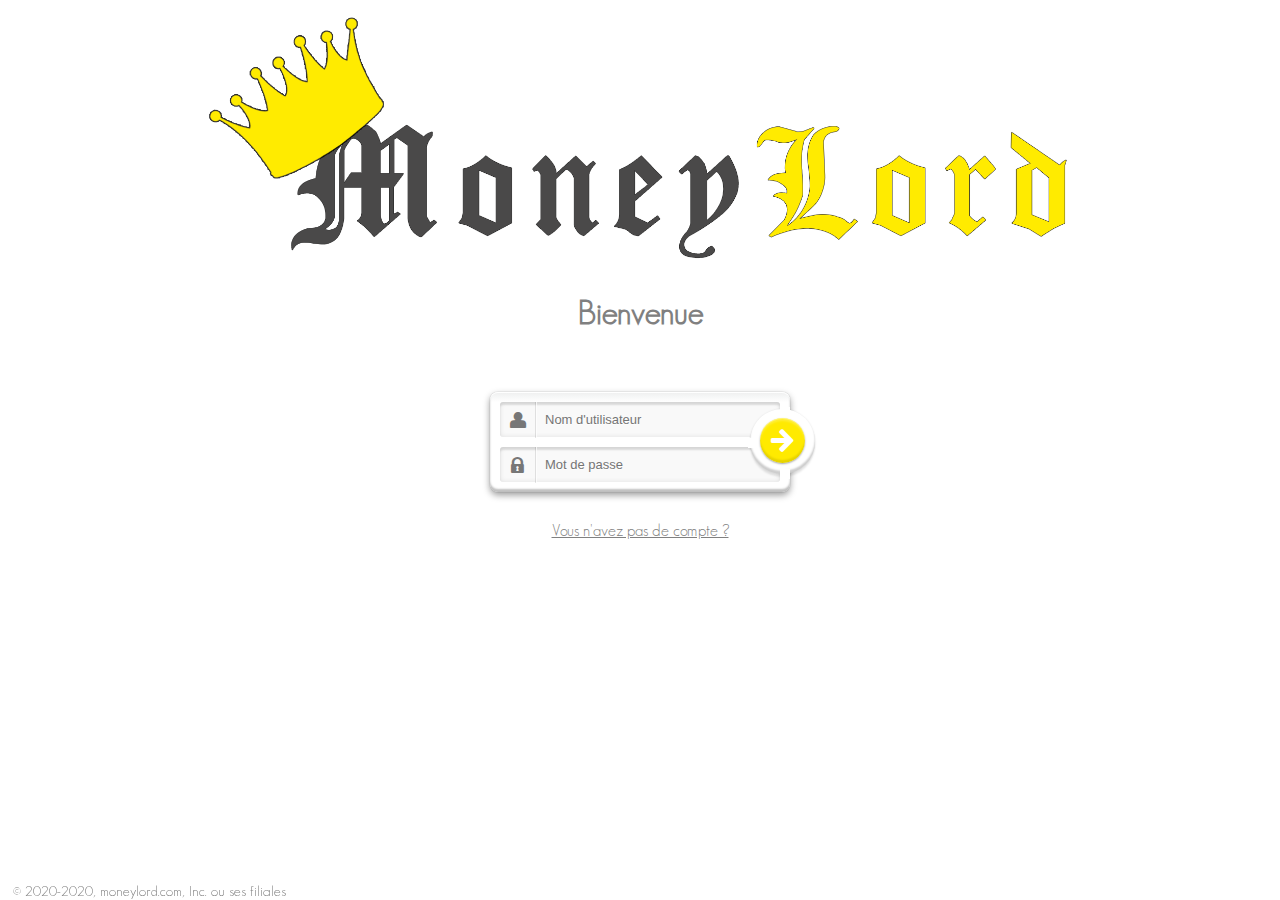
<file: Projet s2/Index.html>
<!DOCTYPE html>
  <html>
      <head>
          <meta charset="utf-8" />
          <link rel="stylesheet" type="text/css" href="css/style.css" />
          <link rel="stylesheet" href="css/styleprojet.css" type="text/css" media="screen" />
          <link rel="icon" type="image/png" href="Images/minilogo.png" />
          <title>Connection</title>
      </head>
      <body>
        <section class="sectionindex">
          <div class="imageindex">
            <center>
            <img src="Images/logo.png" class="logo" alt="Logo" />
            </center>
          </div>

          <div class="Connection">
            <center>
            <h1 class="welcome">Bienvenue</h1>
            <p>
              <form class="formulaire">
            		<p class="field"><input type="text" name="login" placeholder="Nom d'utilisateur"><i class="icon-user icon-large"></i></p>
            		<p class="field"><input type="password" name="password" placeholder="Mot de passe"><i class="icon-lock icon-large"></i></p>
            		<p class="submit"><button type="submit" name="submit"><i class="icon-arrow-right icon-large"></i></button></p>
            	</form>
              <a href="sign_up.html">Vous n'avez pas de compte ?</a>
            </p>
            </center>
          </div>
        </section>

        <footer>
          <center>
            <p>© 2020-2020, moneylord.com, Inc. ou ses filiales</p>
          </center>
        </footer>


      </body>
  </html>
</file>
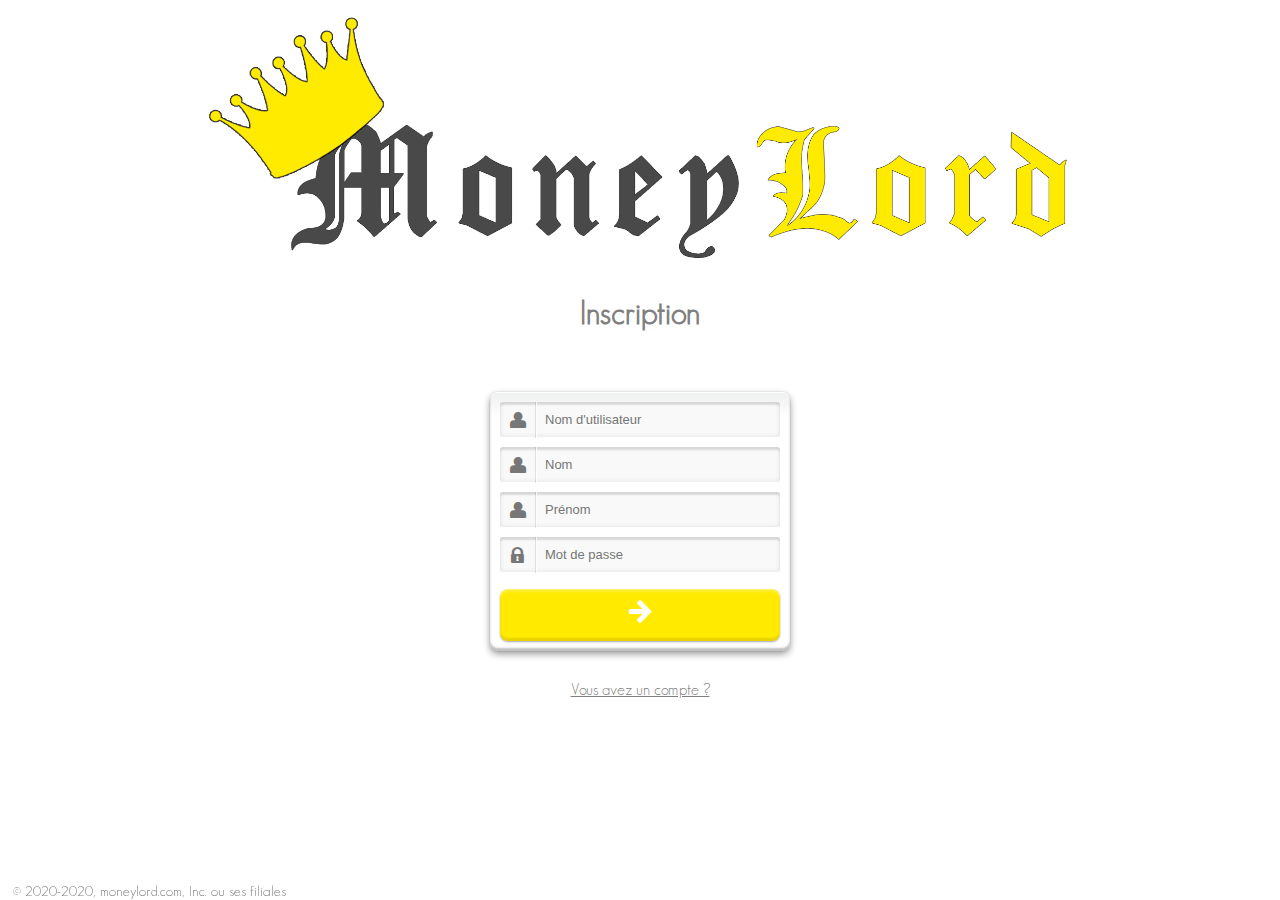
<file: Projet s2/sign_up.html>
<!DOCTYPE html>
  <html>
      <head>
          <meta charset="utf-8" />
          <link rel="stylesheet" type="text/css" href="css/style.css" />
          <link rel="stylesheet" href="css/styleprojet.css" type="text/css" media="screen" />
          <link rel="icon" type="image/png" href="Images/minilogo.png" />
          <title>Connection</title>
      </head>
      <body>
        <section class="sectionindex">
          <div class="imageindex">
            <center>
            <img src="Images/logo.png" class="logo" alt="Logo" />
            </center>
          </div>

          <div class="signup">
            <center>
            <h1 class="welcome">Inscription</h1>
            <p>
              <form class="formulaire">
                <p class="field"><input type="text" name="login" placeholder="Nom d'utilisateur"><i class="icon-user icon-large"></i></p>
            		<p class="field"><input type="text" name="nom" placeholder="Nom"><i class="icon-user icon-large"></i></p>
                <p class="field"><input type="text" name="prenom" placeholder="Prénom"><i class="icon-user icon-large"></i></p>
            		<p class="field"><input type="password" name="password" placeholder="Mot de passe"><i class="icon-lock icon-large"></i></p><br>
            		<button type="submit" name="submit"><i class="icon-arrow-right icon-large"></i></button>
            	</form>
              <a href="index.html">Vous avez un compte ?</a>
            </p>
            </center>
          </div>
        </section>

        <footer>
          <center>
            <p>© 2020-2020, moneylord.com, Inc. ou ses filiales</p>
          </center>
        </footer>


      </body>
  </html>
</file>
<file: Projet s2/css/styleprojet.css>
body{
    margin: 0;
    padding: 0;
    background-color: white;
    font-family: 'GeosansLight', "Arial Black", Arial, Verdana, sans-serif;
}

header{
  position: fixed;
  top: 0;
  display: flex;
  height: 15%;
  background:url(../Images/header.png) no-repeat;
  background-position: bottom;
  background-size: 100%;
}
#coinFlipSide{
  display: ;
}
#gameCoinFlipTag{
  border: 1px solid #808080;
  width: 20vw;
  font-size: 1.5em;
  font-family: 'GeosansLight', "Arial Black", Arial, Verdana, sans-serif;
  border-radius: 20em;
  padding-left: 5px;
  height: 20vw;
}

.gameColorTagGrey{
  background-color: #81827d;
}
.gameColorTagYellow{
  background-color: #EDD602;
}

#gameColorTag{
  border: 1px solid #808080;
  width: 20vw;
  font-size: 1.5em;
  font-family: 'GeosansLight', "Arial Black", Arial, Verdana, sans-serif;
  border-radius: 10px;
  padding-left: 5px;
  height: 50px;
}

.gameColorTagRed{
  background-color: #c50326;
}
.gameColorTagblue{
  background-color: #0d6af7;
}
.gameColorTaggreen{
  background-color: #13c924;
}
.gameColorTaggrey{
  background-color: #81827d;
}
.gameColorTagyellow{
  background-color: #EDD602;
}
.gameColorTagpurpul{
  background-color: #bc04a6;
}

.GameColorDisplaytop{
  display: flex;
  align-items: center;
  vertical-align: middle;
}
.GameColorDisplaybot{
  display: flex;
  align-items: center;
  vertical-align: middle;
}

.menu{
  font-weight:bold;
  padding-top: 3vh;
  width: 33.33%;
  font-size: 1.5vw;
}

.menu a{
  margin: 1vw;
  color: #808080;
  text-decoration: none;
  font-size: 1.6vw;
}

.imglogoheader{
  max-width: 60%;
}

.logoheader{
  padding-top: 1%;
  width: 33.33%;

}

.account{
  font-weight:bold;
  font-size: 1.5vw;
  padding-top: 3vh;
  width: 33.33%;
  text-align: right;
}

.homeGame{
  display: flex;
  justify-content: center;
  text-align: justify;
  padding: 2em;
}

.homeGameCoinflip{
  padding: 1em;
  border: 1px solid #808080;
  margin: 0.5em;
  width: 30%;
}


.homeGameRoulette{
  padding: 1em;
  border: 1px solid #808080;
  margin: 0.5em;
  width: 30%;
}

.homeGameColor{
  padding: 1em;
  border: 1px solid #808080;
  margin: 0.5em;
  width: 30%;
}
.ImgHomeColor{
  max-width: 15vw;
}.ImgHomeRoulette{
  max-width: 15vw;
}.ImgHomeCoin{
  max-width: 15vw;
}

.account a{
  margin: 1vw;
  margin-top: 2px;
  padding-left: 2px;
  color: #808080;
  text-decoration: none;
  font-size: 1.6vw;
}

.content{
  margin-top: 6%;
  margin-left: 25%;
  padding: 1em;
  padding-top: 2em;
}

.contentstat{
  margin-top: 6%;
  margin-left: 25%;
  padding: 3em;
  font-size: 1.2em;
}

.addMoney{
  margin-top: 6%;
  padding: 3em;
}

img.logo{
	max-width: 70%;
}


@font-face {
    font-family: 'GeosansLight';
    src: url('../font/GeosansLight.ttf') format('truetype');
}
h1{
    font-family: 'GeosansLight', "Arial Black", Arial, Verdana, sans-serif;
    color: #808080;
}

a{
    font-family: 'GeosansLight', "Arial Black", Arial, Verdana, sans-serif;
    color: #808080;
}

footer {

    position: fixed;
    bottom: 0;
    padding-left: 1%;
}
footer p{
    font-family: 'GeosansLight', "Arial Black", Arial, Verdana, sans-serif;
    color: #808080;
    font-size: 0.9em;
}
.txtZone{
  font-size: 0.875em;
  width: 100%;
  height: 50px;
  padding: 0px 15px 0px 15px;
  border-radius: 10px;

  background: transparent;
  outline: none;

  border: solid 1px #808080;
}
.chat{
  position: fixed;
  color: black;
  top: 13%;
  width: 25%;
  padding: 0.3em;
  height: 80%;
  left: 0;
}
.messagesborder{
    border: 1px solid #808080;
    width: 100%;
    height: 80%;
}

.messages{
    word-wrap : break-word;
    position: fixed;
    bottom: 0;
    left: 1%;
    width: 100%;
    text-overflow: ellipsis;
}

*{box-sizing: border-box;}

/* Button used to open the chat form - fixed at the bottom of the page */
.open-button {
  background-color: #555;
  color: white;
  padding: 16px 20px;
  border: none;
  cursor: pointer;
  opacity: 0.8;
  position: fixed;
  bottom: 23px;
  right: 28px;
  width: 280px;
}

/* The popup chat - hidden by default */
.chat-popup {
  display: none;
  position: fixed;
  bottom: 0;
  right: 15px;
  border: 3px solid #f1f1f1;
  z-index: 9;
}

/* Add styles to the form container */
.form-container {
  max-width: 300px;
  padding: 10px;
  background-color: white;
}

/* Full-width textarea */
.form-container textarea {
  width: 100%;
  padding: 15px;
  margin: 5px 0 22px 0;
  border: none;
  background: #f1f1f1;
  resize: none;
  min-height: 200px;
}

/* When the textarea gets focus, do something */
.form-container textarea:focus {
  background-color: #ddd;
  outline: none;
}

/* Set a style for the submit/login button */
.form-container .btn {
  background-color: #4CAF50;
  color: white;
  padding: 16px 20px;
  border: none;
  cursor: pointer;
  width: 100%;
  margin-bottom:10px;
  opacity: 0.8;
}

/* Add a red background color to the cancel button */
.form-container .cancel {
  background-color: red;
}

/* Add some hover effects to buttons */
.form-container .btn:hover, .open-button:hover {
  opacity: 1;
}

em.yellow{
  color: #cccc00;

}

.lev2{
  display: flex;
}

.graphjeu{
  width: 60%;
}

.statgraphjeu{
  padding-top: 15%;
}
.account{
  font-weight:bold;
  font-size: 1.5vw;
  padding-top: 3vh;
  width: 33.33%;
  text-align: right;
}

nav {
  margin-top: 0.5%;
  position: fixed;
  width: 6vw;
  height: 15vw;
  top:0;
  right: 0;
  margin-right: 2%;
  background-color: transparent;

}
nav h2 {
  position: relative;
  text-transform: uppercase;
  font-weight: 200;
  display: flex;
  flex: 1;
  justify-content: center;
  align-items: center;
  transition: all .4s;
  background-color: transparent;

}

nav:hover h2{
  transform: translateY(-2px);
  box-shadow: 2px 2px 5px -1px;
  -moz-border-radius : 75px;
  -webkit-border-radius : 75px;
  border-radius : 75px;

 }
nav:hover:active h2{
  transform: translateY(10px);
  box-shadow: 0px -1px 2px 0px ;
 }

.toggle{
  position: absolute;
  left: 0;
  top: 0;
  width: 100%;
  height: 50%;
  z-index: 1;
  opacity: 0;
  cursor: pointer;
  background-color: transparent;
}

#toggle:checked ~ul {
  height: 0%;

}

nav ul {
  padding-left: 0;
  padding-top: 0;
  margin-top: 0;
  list-style: none;
  overflow: hidden;
  text-align: right;
  margin-bottom: 22px;
  text-align: center;
  transition: all .4s ease-out;
  height: 100%;


}
nav ul li {
  border-radius: 10px;
  position: relative;
  display: inline-block;
  margin-left: 35px;
  line-height: 1.5;
  width: 100%;
  margin: 0;
  margin-bottom: 5px;
  background: #EDD602;
  transition: white 3s ;
  box-shadow: 2px 2px 10px -2px );

}

nav ul li:hover {
  background: mediumorchid;
  transition: background .45s;
  background-color: black;

}

nav ul a {
  display: block;

  text-transform: lowercase;
  font-size: 18px;
  font-weight: 200;
  text-decoration: none;
  transition: color .3s;
}

.image-ronde{
  width : 6vw;
  height : 6vw;
  border: none;
  -moz-border-radius : 75px;
  -webkit-border-radius : 75px;
  border-radius : 75px;
  background-color: transparent;
}
.topRoulette{
  display: flex;
}

.addBet{
  margin-top: 1em;
  height: 6.5vw;
}

.botRoulette{
  display: flex;
}
/*
.betZone{
  width: 100%;
  height:2%;

*/
.bet{
  margin-left: 30%;
}
.flexButtonRoulette{
  padding-top: 0.4%;
  display: flex;
  bottom: 0;

}
.canvasContainer{
  width: 66%;
  height: 32vh;
  padding-right: 1em;
}


#compte{
  font-size: 4em;
  width: 33%;
  text-align: center;
  padding-top: 10%;
}
.redTeam{
  width: 100%;
  height: 20%;
  height: 15%;
}
.messagesRed{
    border: 1px solid #808080;
    width: 100%;
    height: 80%;
}
.redTeamNames{

  width: 33.33%;
  height: 20%;
  height: 15%;

}

.blackTeam{
  width: 100%;
  height: 20%;
}
.messagesBlack{
    border: 1px solid #808080;
    width: 100%;
    height: 80%;

}
.blackTeamNames{

  width: 33.33%;
  height: 20%;
  height: 15%;

}
.mlTeam{
  width: 100%;
  height: 20%;
}
.messagesMl{
    border: 1px solid #808080;
    width: 100%;
    height: 80%;
}
.mlTeamNames{

  width: 33.33%;
  height: 20%;
  height: 15%;

}

#loader{
  position: fixed;
  background-color: #FFF;
  width: 100%;
  height: 100%;
}

.chatBet{
  width: 100%;
  padding: 15px 32px;
  display: inline-block;
  text-align: center;
}

button {
  border: 1px solid #000000;
  font-size: 1em;
  font-family: 'GeosansLight', "Arial Black", Arial, Verdana, sans-serif;
  border-radius: 10px;
}
.Red {
  border-color: red;
  border-width: 2px;

}
.Black {
  border-color: black;
  border-width: 2px;

}
.Yellow {
  border-color: #EDD602;
  border-width: 2px;

}

.addCoinNumber {
  border: 1px solid #000000;
  font-size: 1.5em;
  font-family: 'GeosansLight', "Arial Black", Arial, Verdana, sans-serif;
  border-radius: 10px;
  padding-left: 5px;
  width: 7em;
  height: 2.5em;
}
.addCoinSubmit {
  border: 1px solid #000000;
  font-size: 1.5em;
  font-family: 'GeosansLight', "Arial Black", Arial, Verdana, sans-serif;
  border-radius: 10px;
  width: 5em;
  height: 2.5em;
}

.loader-container {
  position: absolute;
  top: 0;
  left: 0;
  width: 75%;
  height: 60%;
  background: #FFF;
}

.progress {
  position: absolute;
  top: 50%;
  left: 50%;
  transform: translateX(-50%) translateY(-50%);
  transform-origin: center;
}
.progress .progress__item {
  text-align: center;
  width: 100px;
  height: 100px;
  line-height: 100px;
  border: 2px solid #EDD602;
  border-radius: 50%;
}
.progress .progress__item:before {
  content: '';
  position: absolute;
  top: 0;
  left: 50%;
  margin-top: -3px;
  margin-left: 0px;
  width: 45px;
  height: 45px;
  border-top: solid 10px #EDD602;
  border-right: solid 10px #EDD602;
  border-top-right-radius: 100%;
  transform-origin: left bottom;
  -webkit-animation: spin 2s linear infinite;
}
.progress.float .progress__item:before {
  border-top-width: 2px;
  margin-top: 0px;
  height: 50px;
}
.progress.float.shadow:before {
  border-top-width: 2px;
  margin-top: -41px;
  height: 50px;
}
.progress.shadow:before {
  content: '';
  position: absolute;
  top: 50%;
  left: 50%;
  margin: -43px 0 0 12px;
  width: 45px;
  height: 45px;
  border-top: solid 10px #808080;
  border-right: solid 10px #808080;
  border-top-right-radius: 100%;
  z-index: -1;
  transform-origin: left bottom;
  -webkit-animation: spin 2s linear infinite;
}
.progress.shadow:after {
  content: '';
  position: absolute;
  top: 50%;
  left: 50%;
  width: 100px;
  height: 100px;
  color: #808080;
  text-align: center;
  line-height: 100px;
  border: 2px solid #808080;
  border-radius: 50%;
  margin: -40px 0 0 -40px;
  z-index: -1;
  transform-origin: center;
}
.progress.done .progress__item {
  opacity: 0;
  -webkit-animation: done 3.1s;
  transition: opacity 0.3s linear 3.1s;
}
.progress.done .progress__item:before {
  display: none;
}
.progress.done:before {
  display: none;
}
.progress.done:after {
  opacity: 0;
  -webkit-animation: done 3.1s;
  transition: opacity 0.15s linear 3.1s;
}

@-webkit-keyframes spin {
  100% {
    -webkit-transform: rotate(360deg);
  }
}

.buttonHome {
  border: 1px solid #000000;
  font-size: 1.5em;
  font-family: 'GeosansLight', "Arial Black", Arial, Verdana, sans-serif;
  border-radius: 10px;
  padding-left: 5px;
  width: 7em;
  height: 2.5em;
  margin-left: 3.5vw;
}

.tophomeGame{
  height: 84%;
}
.buttonChat {
  border: 1px solid #808080;
  font-size: 1.5em;
  font-family: 'GeosansLight', "Arial Black", Arial, Verdana, sans-serif;
  border-radius: 10px;
  padding-left: 5px;
  width: 100%;
  height: 50px;

}
.inputAccModif {

  border: 1px solid #000000;
  font-size: 1em;
  font-family: 'GeosansLight', "Arial Black", Arial, Verdana, sans-serif;
  border-radius: 10px;
  width: 10vw;
  height: 2.5em;

}
.accModif {
  margin-left: 33.33%;
  margin-right: 33.33%;
  border: 1px solid #000000;
}
.fade {
  background:linear-gradient(#EDD602,white);
}
.footerFade {

}
.inputAccModifAvatar {

  border: 1px solid #000000;
  font-size: 1em;
  font-family: 'GeosansLight', "Arial Black", Arial, Verdana, sans-serif;
  width: 17vw;
  height: 2.8vh;

}



#coin-flip-cont {
width: 200px;
height: 200px;
position: absolute;
top: calc(50% - 100px);
left: calc(50% - 100px);
}

#coin {
position: relative;
width: 200px;
transform-style: preserve-3d;
}

#coin .front, #coin .back {
position: absolute;
width: 200px;
height: 200px;
}

#coin .front {
transform: translateZ(1px);
border-radius: 50%;
background-color: yellow;
}

#coin .back {
transform: translateZ(-1px) rotateY(180deg);
border-radius: 50%;
background-color: grey;
}

#coin.animation900 {
-webkit-animation: rotate900 3s linear forwards;
animation: rotate900 3s linear forwards;
}

#coin.animation1080 {
-webkit-animation: rotate1080 3s linear forwards;
animation: rotate1080 3s linear forwards;
}

@-webkit-keyframes rotate900 {
from { -webkit-transform: rotateY(0); -moz-transform: rotateY(0); transform: rotateY(0); }
to { -webkit-transform: rotateY(900deg); -moz-transform: rotateY(900deg); transform: rotateY(900deg); }
}

@keyframes rotate900 {
from { -webkit-transform: rotateY(0); -moz-transform: rotateY(0); transform: rotateY(0); }
to { -webkit-transform: rotateY(900deg); -moz-transform: rotateY(900deg); transform: rotateY(900deg); }
}

@-webkit-keyframes rotate1080 {
from { -webkit-transform: rotateY(0); -moz-transform: rotateY(0); transform: rotateY(0); }
to { -webkit-transform: rotateY(1080deg); -moz-transform: rotateY(1080deg); transform: rotateY(1080deg); }
}

@keyframes rotate1080 {
from { -webkit-transform: rotateY(0); -moz-transform: rotateY(0); transform: rotateY(0); }
to { -webkit-transform: rotateY(1080deg); -moz-transform: rotateY(1080deg); transform: rotateY(1080deg); }
}
</file>
<file: Projet s2/css/style.css>
@import url('font-awesome.css');

*,
*:after,
*:before {
    -webkit-box-sizing: border-box;
    -moz-box-sizing: border-box;
    -ms-box-sizing: border-box;
    -o-box-sizing: border-box;
    box-sizing: border-box;
    padding: 0;
    margin: 0;
}

.clearfix:after {
    content: "";
    display: table;
    clear: both;
}

.formulaire {
    /* taille et position*/
    width: 300px;
    margin: 60px auto 30px;
    padding: 10px;
    position: relative; /* position du bouton de validation*/

    /* Styles */
    box-shadow:
        0 0 1px rgba(0, 0, 0, 0.4),
        0 3px 7px rgba(0, 0, 0, 0.4),
        inset 0 1px rgba(255,255,255,1),
        inset 0 -3px 2px rgba(0,0,0,0.25);
    border-radius: 8px;
    background: white;
    background: -moz-linear-gradient(#eeefef, #ffffff 10%);
    background: -ms-linear-gradient(#eeefef, #ffffff 10%);
    background: -o-linear-gradient(#eeefef, #ffffff 10%);
    background: -webkit-gradient(linear, 0 0, 0 100%, from(#eeefef), color-stop(0.1, #ffffff));
    background: -webkit-linear-gradient(#eeefef, #ffffff 10%);
    background: linear-gradient(#eeefef, #ffffff 10%);
}

.formulaire .field {
    position: relative; /* position icone */
}

.formulaire .field i {/* taille et position */
    left: 0px;
    top: 0px;
    position: absolute;
    height: 36px;
    width: 36px;

    /* Line */
    border-right: 1px solid rgba(0, 0, 0, 0.1);
    box-shadow: 1px 0 0 rgba(255, 255, 255, 0.7);

    /* Styles */
    color: #777777;
    text-align: center;
    line-height: 42px;
    -webkit-transition: all 0.3s ease-out;
    -moz-transition: all 0.3s ease-out;
    -ms-transition: all 0.3s ease-out;
    -o-transition: all 0.3s ease-out;
    transition: all 0.3s ease-out;
    pointer-events: none;
}

.formulaire input[type=text],
.formulaire input[type=password] {
    font-family: 'Lato', Calibri, Arial, sans-serif;
    font-size: 13px;
    font-weight: 400;
    text-shadow: 0 1px 0 rgba(255,255,255,0.8);
    /* taille et position */
    width: 100%;
    padding: 10px 18px 10px 45px;

    /* Styles */
    border: none; /* Rsuppression du contour par default*/
    box-shadow:
        inset 0 0 5px rgba(0,0,0,0.1),
        inset 0 3px 2px rgba(0,0,0,0.1);
    border-radius: 3px;
    background: #f9f9f9;
    color: #777;
    -webkit-transition: color 0.3s ease-out;
    -moz-transition: color 0.3s ease-out;
    -ms-transition: color 0.3s ease-out;
    -o-transition: color 0.3s ease-out;
    transition: color 0.3s ease-out;
}

.formulaire input[type=text] {
    margin-bottom: 10px;
}

.formulaire input[type=text]:hover ~ i,
.formulaire input[type=password]:hover ~ i {
    color: #ffea00;
}

.formulaire input[type=text]:focus ~ i,
.formulaire input[type=password]:focus ~ i {
    color: #ffea00;
}

.formulaire input[type=text]:focus,
.formulaire input[type=password]:focus,
.formulaire button[type=submit]:focus {
    outline: none;
}

.formulaire .submit {
    /* taille et position */
    width: 65px;
    height: 65px;
    position: absolute;
    top: 17px;
    right: -25px;
    padding: 10px;
    z-index: 2;

    /* Styles */
    background: #ffffff;
    border-radius: 50%;
    box-shadow:
        0 0 2px rgba(0,0,0,0.1),
        0 3px 2px rgba(0,0,0,0.1),
        inset 0 -3px 2px rgba(0,0,0,0.2);
}

.formulaire .submit:after {
    /* taille et position */
    content: "";
    width: 10px;
    height: 10px;
    position: absolute;
    top: -2px;
    left: 30px;

    /* Styles */
    background: #ffffff;

    /* Other masks trick */
    box-shadow: 0 62px white, -32px 31px white;
}

.formulaire button {
    /* taille et position*/
    width: 100%;
    height: 100%;
    margin-top: -1px;

    /* Icon styles */
    font-size: 1.4em;
    line-height: 1.75;
    color: white;

    /* Styles */
    border: none; /* Remove the default border */
    border-radius: inherit;
    background: #ffea00;
    background: -moz-linear-gradient(#ffea00, #ffea00);
    background: -ms-linear-gradient(#ffea00, #ffea00);
    background: -o-linear-gradient(#ffea00, #ffea00);
    background: -webkit-gradient(linear, 0 0, 0 100%, from(#ffea00), to(#ffea00));
    background: -webkit-linear-gradient(#ffea00, #ffea00);
    background: linear-gradient(#ffea00, #ffea00);
    box-shadow:
        inset 0 1px 0 rgba(255,255,255,0.3),
        0 1px 2px rgba(0,0,0,0.35),
        inset 0 3px 2px rgba(255,255,255,0.2),
        inset 0 -3px 2px rgba(0,0,0,0.1);

    cursor: pointer;
}

.formulaire button:hover,
.formulaire button[type=submit]:focus {
    background: #ffea00;
    -webkit-transition: all 0.3s ease-out;
    -moz-transition: all 0.3s ease-out;
    -ms-transition: all 0.3s ease-out;
    -o-transition: all 0.3s ease-out;
    transition: all 0.3s ease-out;
}

.formulaire button:active {
    background: #ffea00;
    box-shadow:
        inset 0 0 5px rgba(0,0,0,0.3),
        inset 0 3px 4px rgba(0,0,0,0.3);
}
</file>
